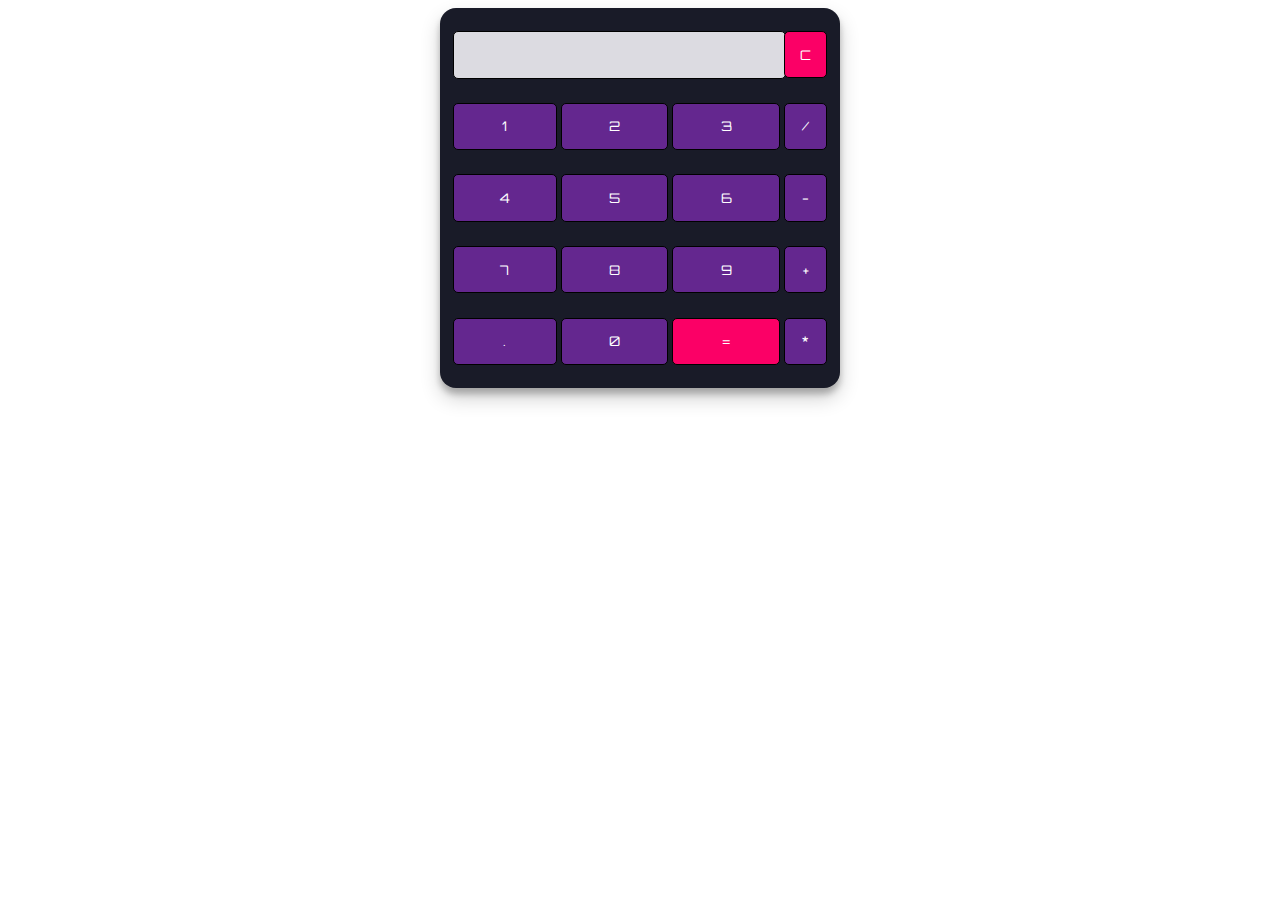
<file: projects/calculator/index.html>
<!DOCTYPE html>
<html lang="en" dir="ltr">
 
<head>
  <meta charset="utf-8">
  <title>Simple Calculator using HTML, CSS and JavaScript</title>
  <link rel="stylesheet" href="style.css">
</head>
 
<body>
 
<table class="calculator" >
  <tr>
    <td colspan="3"> <input class="display-box" type="text" id="result" disabled /> </td>
 
    <!-- clearScreen() function clears all the values -->
    <td> <input type="button" value="C" onclick="clearScreen()" id="btn" /> </td>
  </tr>
  <tr>
    <!-- display() function displays the value of clicked button -->
    <td> <input type="button" value="1" onclick="display('1')" /> </td>
    <td> <input type="button" value="2" onclick="display('2')" /> </td>
    <td> <input type="button" value="3" onclick="display('3')" /> </td>
    <td> <input type="button" value="/" onclick="display('/')" /> </td>
  </tr>
  <tr>
    <td> <input type="button" value="4" onclick="display('4')" /> </td>
    <td> <input type="button" value="5" onclick="display('5')" /> </td>
    <td> <input type="button" value="6" onclick="display('6')" /> </td>
    <td> <input type="button" value="-" onclick="display('-')" /> </td>
  </tr>
  <tr>
    <td> <input type="button" value="7" onclick="display('7')" /> </td>
    <td> <input type="button" value="8" onclick="display('8')" /> </td>
    <td> <input type="button" value="9" onclick="display('9')" /> </td>
    <td> <input type="button" value="+" onclick="display('+')" /> </td>
  </tr>
  <tr>
    <td> <input type="button" value="." onclick="display('.')" /> </td>
    <td> <input type="button" value="0" onclick="display('0')" /> </td>
 
    <!-- calculate() function evaluates the mathematical expression -->
    <td> <input type="button" value="=" onclick="calculate()" id="btn" /> </td>
    <td> <input type="button" value="*" onclick="display('*')" /> </td>
  </tr>
</table>
 
<script type="text/javascript" src="script.js"></script>
 
</body>
 
</html>
</file>
<file: projects/calculator/style.css>
@import url('https://fonts.googleapis.com/css2?family=Orbitron&display=swap');

.calculator {
    padding: 10px;
    border-radius: 1em;
    height: 380px;
    width: 400px;
    margin: auto;
    background-color: #191b28;
    box-shadow: rgba(0, 0, 0, 0.19) 0px 10px 20px, rgba(0, 0, 0, 0.23) 0px 6px 6px;
}

.display-box {
    font-family: 'Orbitron', sans-serif;
    background-color: #dcdbe1;
    border: solid black 0.5px;
    color: black;
    border-radius: 5px;
    width: 100%;
    height: 65%;
}

#btn {
    background-color: #fb0066;
}

input[type=button] {
    font-family: 'Orbitron', sans-serif;
    background-color: #64278f;
    color: white;
    border: solid black 0.5px;
    width: 100%;
    border-radius: 5px;
    height: 70%;
    outline: none;
}

input:active[type=button] {
    background: #e5e5e5;
    -webkit-box-shadow: inset 0px 0px 5px #c1c1c1;
    -moz-box-shadow: inset 0px 0px 5px #c1c1c1;
    box-shadow: inset 0px 0px 5px #c1c1c1;
}
</file>
